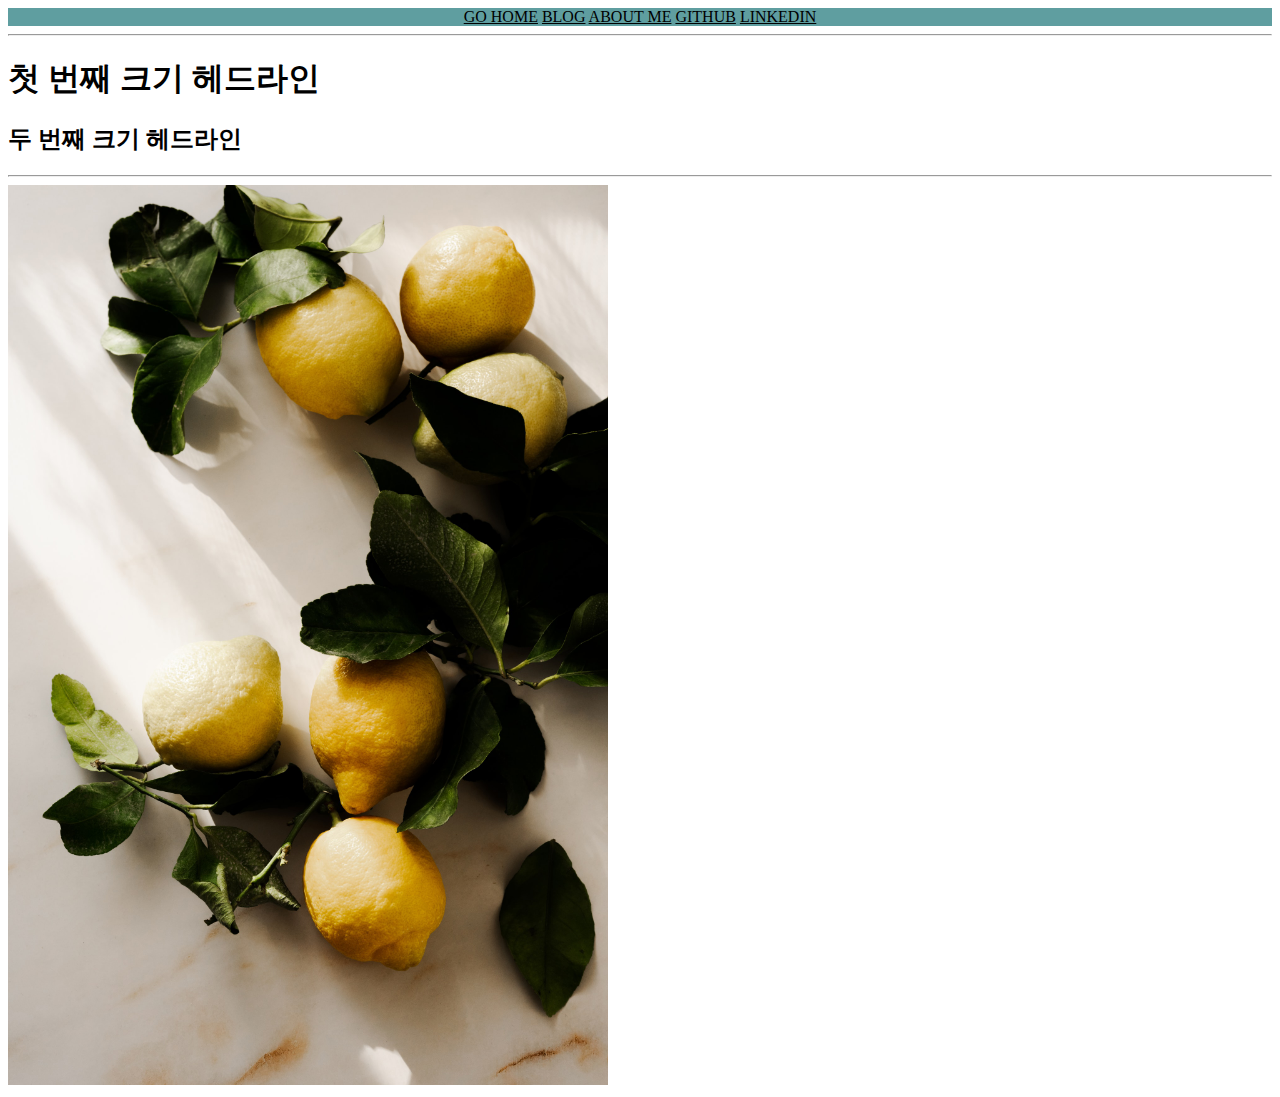
<file: index.html>
<!DOCTYPE html>

<html>
    <head>
        <title>
            Kyoungsup Shin's WEBSTIE
        </title>
        <link href="./practice.css" rel="stylesheet" type="text/css">
        <link rel="stylesheet" href="https://cdn.jsdelivr.net/npm/bootstrap@4.6.1/dist/css/bootstrap.min.css" integrity="sha384-zCbKRCUGaJDkqS1kPbPd7TveP5iyJE0EjAuZQTgFLD2ylzuqKfdKlfG/eSrtxUkn" crossorigin="anonymous">   
    </head>
    <body>
        <nav>
            <a href = './index.html'>GO HOME</a>
            <a href = './blog_list.html'>BLOG</a>
            <a href = './about_me.html'>ABOUT ME</a>
            <a href = './github_me.html'>GITHUB</a>
            <a href = './linkedin_me.html'>LINKEDIN</a>
        </nav>
        <hr>
            <h1>
                첫 번째 크기 헤드라인
            </h1>
            <h2>
                두 번째 크기 헤드라인
            </h2>
        <hr>

        <img src = './images/monika-grabkowska-dtq_NLadQ08-unsplash.jpg' width="600"> 
        <script src="https://cdn.jsdelivr.net/npm/jquery@3.5.1/dist/jquery.slim.min.js" integrity="sha384-DfXdz2htPH0lsSSs5nCTpuj/zy4C+OGpamoFVy38MVBnE+IbbVYUew+OrCXaRkfj" crossorigin="anonymous"></script>
        <script src="https://cdn.jsdelivr.net/npm/bootstrap@4.6.1/dist/js/bootstrap.bundle.min.js" integrity="sha384-fQybjgWLrvvRgtW6bFlB7jaZrFsaBXjsOMm/tB9LTS58ONXgqbR9W8oWht/amnpF" crossorigin="anonymous"></script>
    </body>
</html>
</file>
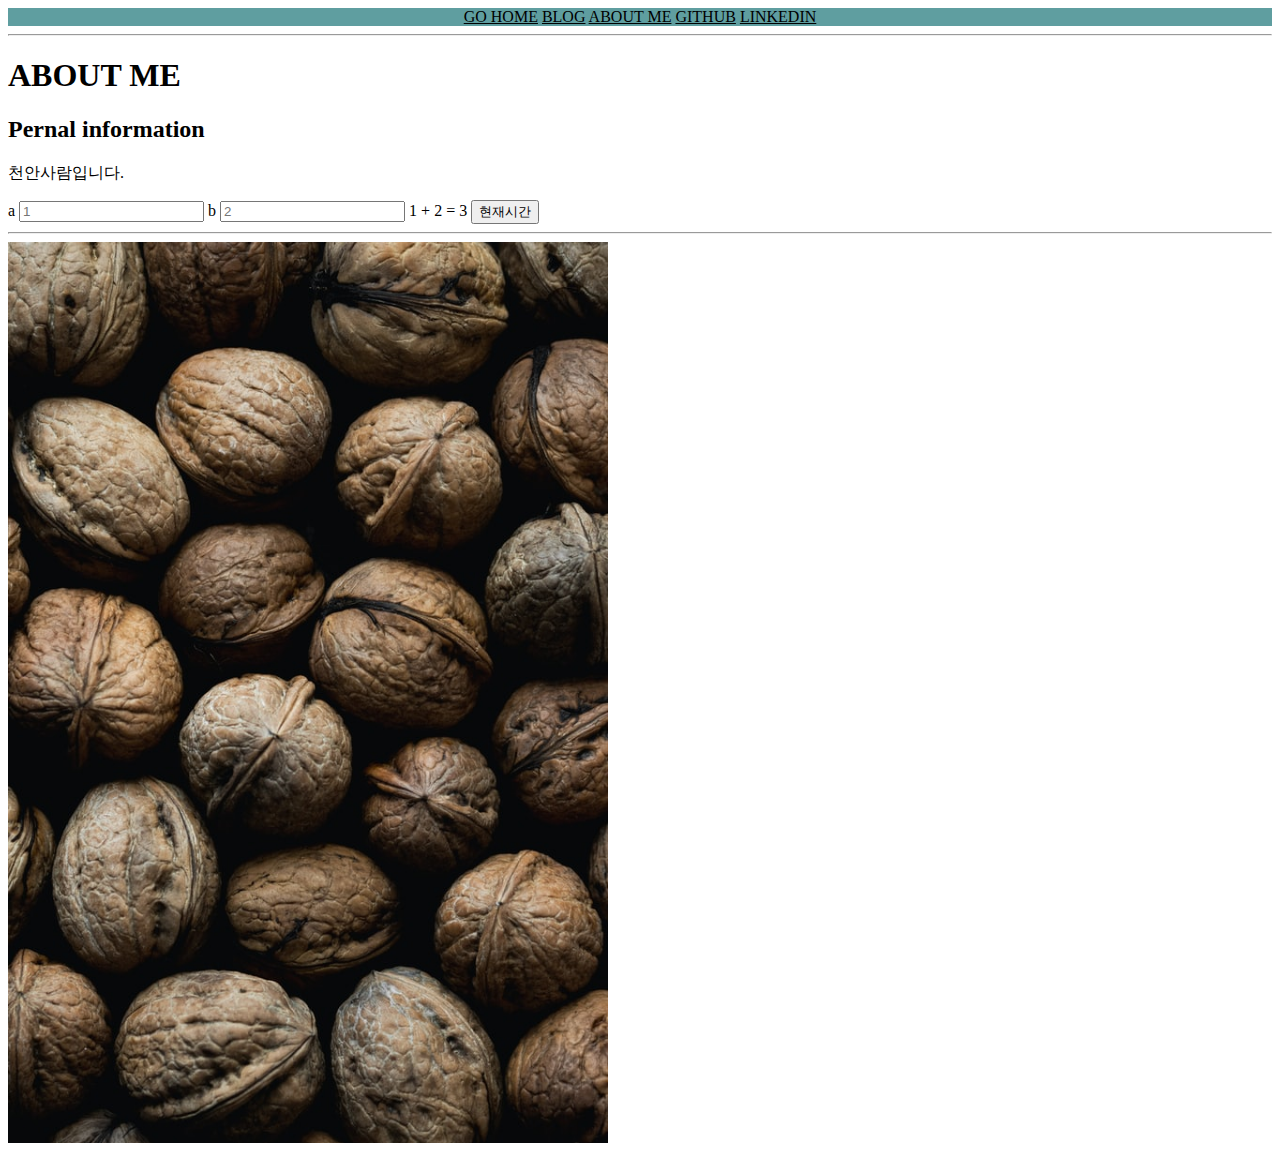
<file: about_me.html>
<!DOCTYPE html>

<html>
    <head>
        <title>
            Kyoungsup Shin's Pernal information
        </title>
        <link href="./practice.css" rel="stylesheet" type="text/css">
        <script type="text/javascript" src = './functions.js'></script>
        <link rel="stylesheet" href="https://cdn.jsdelivr.net/npm/bootstrap@4.6.1/dist/css/bootstrap.min.css" integrity="sha384-zCbKRCUGaJDkqS1kPbPd7TveP5iyJE0EjAuZQTgFLD2ylzuqKfdKlfG/eSrtxUkn" crossorigin="anonymous">   
    </head>
    <body>
        <nav>
            <a href = './index.html'>GO HOME</a>
            <a href = './blog_list.html'>BLOG</a>
            <a href = './about_me.html'>ABOUT ME</a>
            <a href = './github_me.html'>GITHUB</a>
            <a href = './linkedin_me.html'>LINKEDIN</a>
        </nav>
        <hr>

        <h1>
            ABOUT ME
        </h1>

        <h2>
            Pernal information
        </h2>

        <p>
            천안사람입니다.
        </p>

        <label for="inputA">a</label>
        <input id="inputA" placeholder=1 onkeyup="doSomething()">

        <label for="inputB">b</label>
        <input id="inputB" placeholder=2 onkeyup="doSomething()">

        <span id="valueA">1</span> + 
        <span id="valueB">2</span> =
        <span id="valueC">3</span> 

        <button onclick="TimeNow()">현재시간</button>
        <hr>        

        <img src = './images/about_me.jpg' width="600">
        <script src="https://cdn.jsdelivr.net/npm/jquery@3.5.1/dist/jquery.slim.min.js" integrity="sha384-DfXdz2htPH0lsSSs5nCTpuj/zy4C+OGpamoFVy38MVBnE+IbbVYUew+OrCXaRkfj" crossorigin="anonymous"></script>
        <script src="https://cdn.jsdelivr.net/npm/bootstrap@4.6.1/dist/js/bootstrap.bundle.min.js" integrity="sha384-fQybjgWLrvvRgtW6bFlB7jaZrFsaBXjsOMm/tB9LTS58ONXgqbR9W8oWht/amnpF" crossorigin="anonymous"></script>

    </body>
</html>
</file>
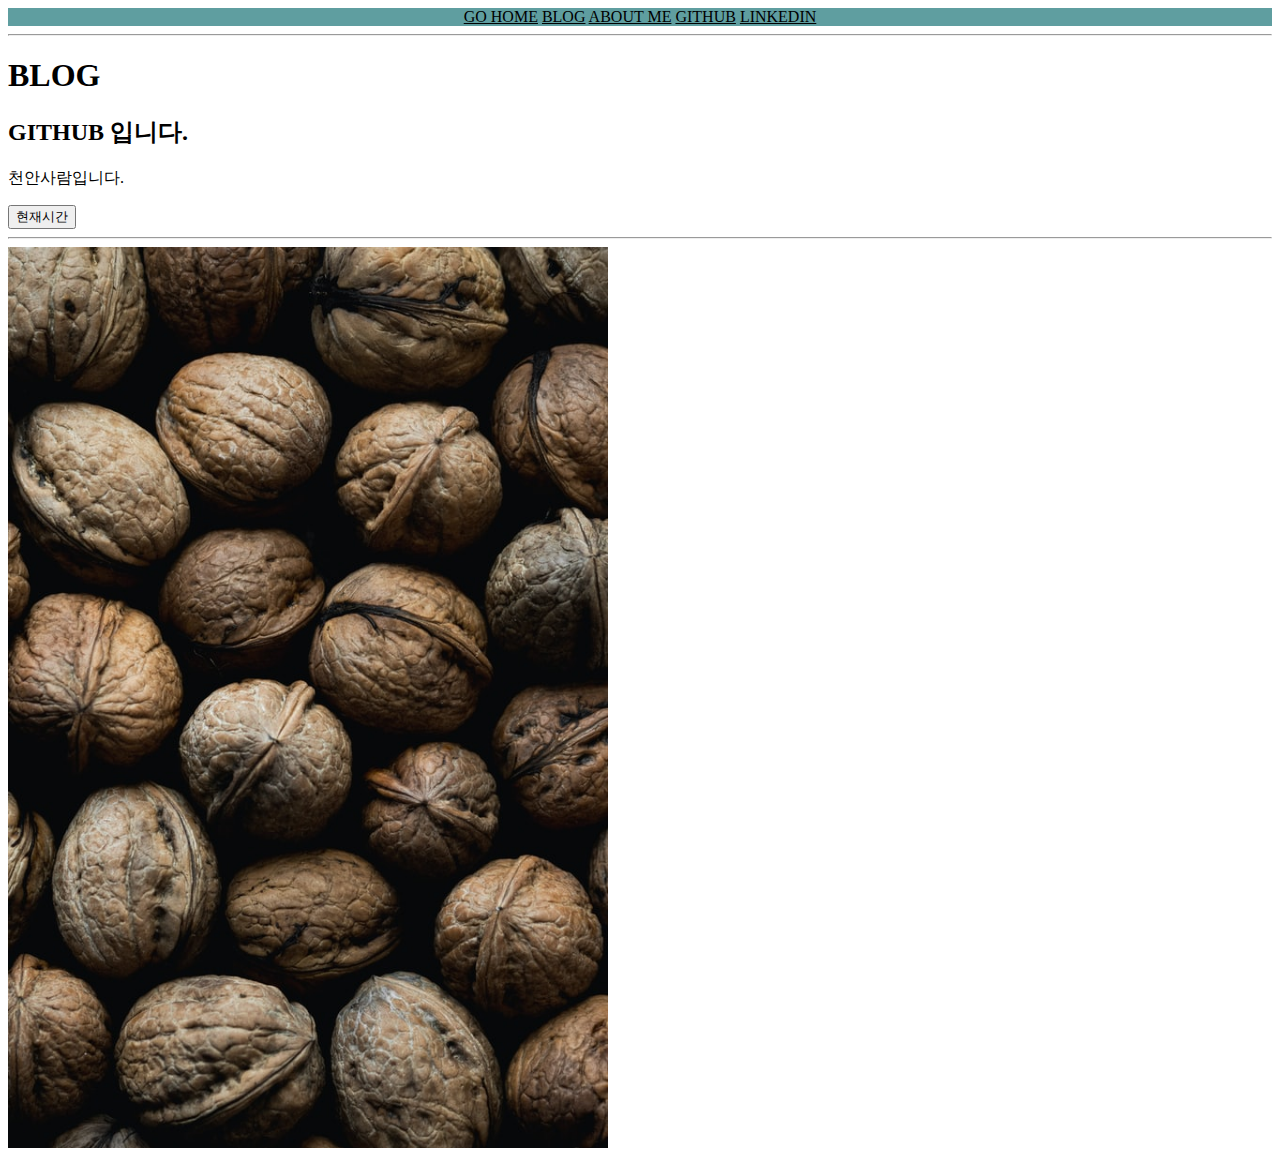
<file: blog_list.html>
<!DOCTYPE html>

<html>
    <head>
        <title>
            Kyoungsup Shin's Blog
        </title>
        <link href="./practice.css" rel="stylesheet" type="text/css">
        <script type="text/javascript">
            //var Timenow = () => alert(new Date());
            function TimeNow(){
                alert(new Date());
            }
        </script>
        <link rel="stylesheet" href="https://cdn.jsdelivr.net/npm/bootstrap@4.6.1/dist/css/bootstrap.min.css" integrity="sha384-zCbKRCUGaJDkqS1kPbPd7TveP5iyJE0EjAuZQTgFLD2ylzuqKfdKlfG/eSrtxUkn" crossorigin="anonymous">   

    </head>
    <body>
        <nav>
            <a href = './index.html'>GO HOME</a>
            <a href = './blog_list.html'>BLOG</a>
            <a href = './about_me.html'>ABOUT ME</a>
            <a href = './github_me.html'>GITHUB</a>
            <a href = './linkedin_me.html'>LINKEDIN</a>
        </nav>
        <hr>

        <h1>
            BLOG
        </h1>

        <h2>
            GITHUB 입니다.
        </h2>

        <p>
            천안사람입니다.
        </p>
        
        <button onclick="TimeNow()">현재시간</button>

        <hr>        

        <img src = './images/about_me.jpg' width="600">
        <script src="https://cdn.jsdelivr.net/npm/jquery@3.5.1/dist/jquery.slim.min.js" integrity="sha384-DfXdz2htPH0lsSSs5nCTpuj/zy4C+OGpamoFVy38MVBnE+IbbVYUew+OrCXaRkfj" crossorigin="anonymous"></script>
        <script src="https://cdn.jsdelivr.net/npm/bootstrap@4.6.1/dist/js/bootstrap.bundle.min.js" integrity="sha384-fQybjgWLrvvRgtW6bFlB7jaZrFsaBXjsOMm/tB9LTS58ONXgqbR9W8oWht/amnpF" crossorigin="anonymous"></script>

    </body>
</html>
</file>
<file: practice.css>
nav {background-color: cadetblue; text-align: center;} 
nav a {color: black;}
</file>
